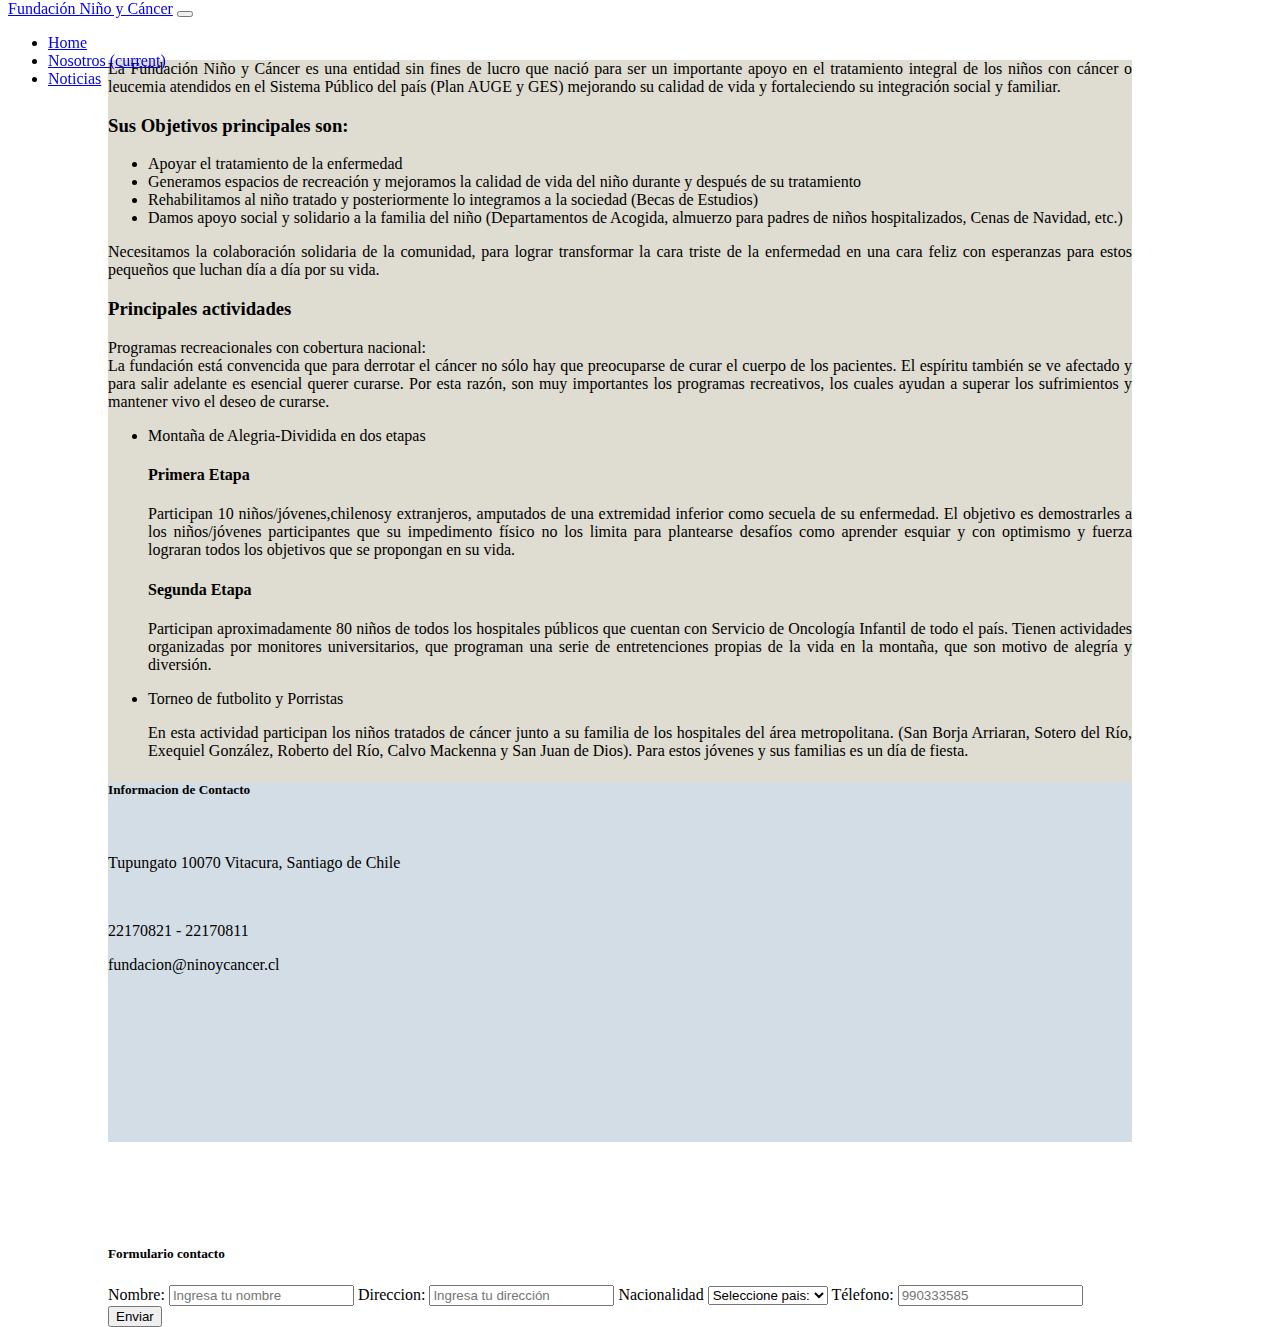
<file: nosotros.html>
<!DOCTYPE html>
<html lang="es">
<head>
  <meta charset="UTF-8">
  <meta name="viewport" content="width=device-width, initial-scale=1.0">
  <meta http-equiv="X-UA-Compatible" content="ie=edge">
  <link rel="stylesheet" href="https://stackpath.bootstrapcdn.com/bootstrap/4.2.1/css/bootstrap.min.css" integrity="sha384-GJzZqFGwb1QTTN6wy59ffF1BuGJpLSa9DkKMp0DgiMDm4iYMj70gZWKYbI706tWS" crossorigin="anonymous">
  <link rel="stylesheet" href="estilo.css">
  <title>Nosotros</title>
</head>
<body>
  <div class="barra">
  <nav class="navbar navbar-expand-lg navbar-light bg-light">
    <a class="navbar-brand" href="#">Fundación Niño y Cáncer</a>
    <button class="navbar-toggler" type="button" data-toggle="collapse" data-target="#navbarNav" aria-controls="navbarNav" aria-expanded="false" aria-label="Toggle navigation">
      <span class="navbar-toggler-icon"></span>
    </button>
    <div class="collapse navbar-collapse" id="navbarNav">
      <ul class="navbar-nav">
        <li class="nav-item">
          <a class="nav-link" href="index.html">Home</a>
        </li>
        <li class="nav-item active">
          <a class="nav-link" href="nosotros.html">Nosotros <span class="sr-only">(current)</span></a>
        </li>
        <li class="nav-item">
          <a class="nav-link" href="noticias.html">Noticias</a>
        </li>
      </ul>
    </div>
  </nav>
  </div>
<div class="cont_nos container">
  <p>La Fundación Niño y Cáncer es una entidad sin fines de lucro que nació para ser un importante apoyo en el tratamiento integral de los niños con cáncer o leucemia atendidos en el Sistema Público del país (Plan AUGE y GES) mejorando su calidad de vida y fortaleciendo su integración social y familiar.</p>
  <h3>Sus Objetivos principales son: </h3>
  <ul>
    <li>Apoyar el tratamiento  de la enfermedad</li>
    <li>Generamos espacios de recreación y mejoramos la calidad de vida del niño durante y después de su tratamiento</li>
    <li>Rehabilitamos al niño tratado y posteriormente lo integramos a la  sociedad (Becas de Estudios)</li>
    <li>Damos apoyo social y solidario a la familia del niño (Departamentos de Acogida, almuerzo para padres de niños hospitalizados, Cenas de Navidad, etc.)</li>
  </ul>
  <p>Necesitamos la colaboración solidaria  de la comunidad, para lograr transformar la cara triste de la enfermedad en una cara feliz con esperanzas para estos pequeños que luchan día a día por su vida.</p>
  <h3>Principales actividades</h3>
  <p>Programas recreacionales con cobertura nacional:<br>
      La fundación está convencida que para derrotar el cáncer no sólo hay que preocuparse de curar el cuerpo de los pacientes. El espíritu también se ve afectado y para salir adelante es esencial querer curarse. Por esta razón, son muy importantes los programas recreativos, los cuales ayudan a superar los sufrimientos y mantener vivo el deseo de curarse.</p>
  <ul>
    <li>Montaña de Alegria-Dividida en dos etapas</li>
    <div class="row">
      <div class="col">
        <h4>Primera Etapa</h4>
        </div>
        <div class="col">
          <p>Participan 10 niños/jóvenes,chilenosy extranjeros, amputados de una extremidad inferior como secuela de su enfermedad. El objetivo es demostrarles a los niños/jóvenes participantes que su impedimento físico no los limita para plantearse desafíos como aprender esquiar y con optimismo y fuerza lograran todos los objetivos que se propongan en su vida.</p>
      </div>
    </div>
    <div class="row">
      <div class="col">
        <h4>Segunda Etapa</h4>
      </div>
      <div class="col">
        <p>Participan aproximadamente 80 niños de todos los hospitales públicos que cuentan con Servicio de Oncología Infantil de todo el país. Tienen actividades organizadas por monitores universitarios, que programan una serie de entretenciones propias de la vida en la montaña, que son motivo de alegría y diversión.</p>
      </div>
    </div>
    <li>Torneo de futbolito y Porristas</li>
    <p>En esta actividad participan los niños tratados de cáncer junto a su familia de los hospitales del área metropolitana. (San Borja Arriaran, Sotero del Río, Exequiel González, Roberto del Río, Calvo Mackenna y San Juan de Dios). Para estos jóvenes y sus familias es un día de fiesta.</p>
  </ul>
  <div class="footer">
    <div class="row">
      <div class="col">
        <h5>Informacion de Contacto</h5><br>
        <p>Tupungato 10070 Vitacura, Santiago de Chile</p><br>
        <p>22170821 - 22170811</p>
        <p>fundacion@ninoycancer.cl</p>
      </div>
      <div class="col"><iframe src="https://www.google.com/maps/embed?pb=!1m18!1m12!1m3!1d3331.509134447668!2d-70.5393396848024!3d-33.38387898079302!2m3!1f0!2f0!3f0!3m2!1i1024!2i768!4f13.1!3m3!1m2!1s0x9662c952b6e45c13%3A0xe20a79d839401910!2sTupungato+10070%2C+Vitacura%2C+Regi%C3%B3n+Metropolitana!5e0!3m2!1ses-419!2scl!4v1546006463382" width="250" height="230" frameborder="0" style="border:0" allowfullscreen></iframe></div>
      <div class="col">
        <h5>Formulario contacto</h5>
        <label>Nombre: </label>
        <input type="text" name="direccion" value="" placeholder="Ingresa tu nombre">
        <label>Direccion: </label>
        <input type="text" name="" value="" placeholder="Ingresa tu dirección">
        <label>Nacionalidad</label>
        <select class="" name="">
          <option value="" selected disabled>Seleccione pais:</option>
          <option value="">Chile</option>
          <option value="">Argentina</option>
          <option value="">Colombia</option>
          <option value="">Venezuela</option>
        </select>
        <label>Télefono: </label>
        <input type="text" name="telefono" value="" placeholder="990333585">
        <button type="button" class="btn btn-success">Enviar</button>
      </div>
    </div>
  </div>
</div>
<script src="https://code.jquery.com/jquery-3.3.1.slim.min.js" integrity="sha384-q8i/X+965DzO0rT7abK41JStQIAqVgRVzpbzo5smXKp4YfRvH+8abtTE1Pi6jizo" crossorigin="anonymous"></script>
<script src="https://cdnjs.cloudflare.com/ajax/libs/popper.js/1.14.6/umd/popper.min.js" integrity="sha384-wHAiFfRlMFy6i5SRaxvfOCifBUQy1xHdJ/yoi7FRNXMRBu5WHdZYu1hA6ZOblgut" crossorigin="anonymous"></script>
<script src="https://stackpath.bootstrapcdn.com/bootstrap/4.2.1/js/bootstrap.min.js" integrity="sha384-B0UglyR+jN6CkvvICOB2joaf5I4l3gm9GU6Hc1og6Ls7i6U/mkkaduKaBhlAXv9k" crossorigin="anonymous"></script>
</body>
</html>
</file>
<file: estilo.css>
.barra {
  width: 100vw;
  position: fixed;
  top: 0;
  z-index: 100;
}

#carouselExampleIndicators {
  margin-left: 200px;
  width: 50vw;
  height: 50vh;
}
#carouselExampleIndicators img {
  width: 100%;
  height: 50vh;
}
.noti {
  width: 100px;
  height: 100px;
  margin-top: 10px;
  position: absolute;
  right: 0;
  margin-right: 100px;
  text-align: right;
}
.blog {
  width: 50vw;
  height: 50vh;
  margin-top: 30PX;
  margin-left: 200px;
}

.linea {
  margin: 30px 0 30px;
  border-bottom: 1px solid black;
}
.container {

  width: 80vw;
  margin:60px 100px 20px;
  background-color: #DFDCD1;
}
.fechas {
  text-align: center;
}
.textoblog {
  color: black;
}
p{
  text-align: justify;
}
.separador {
  margin-top: 50px;
}
.footer{
  width: 100%;
  height: 40vh;
  background-color: #D3DDE5;
}
</file>
